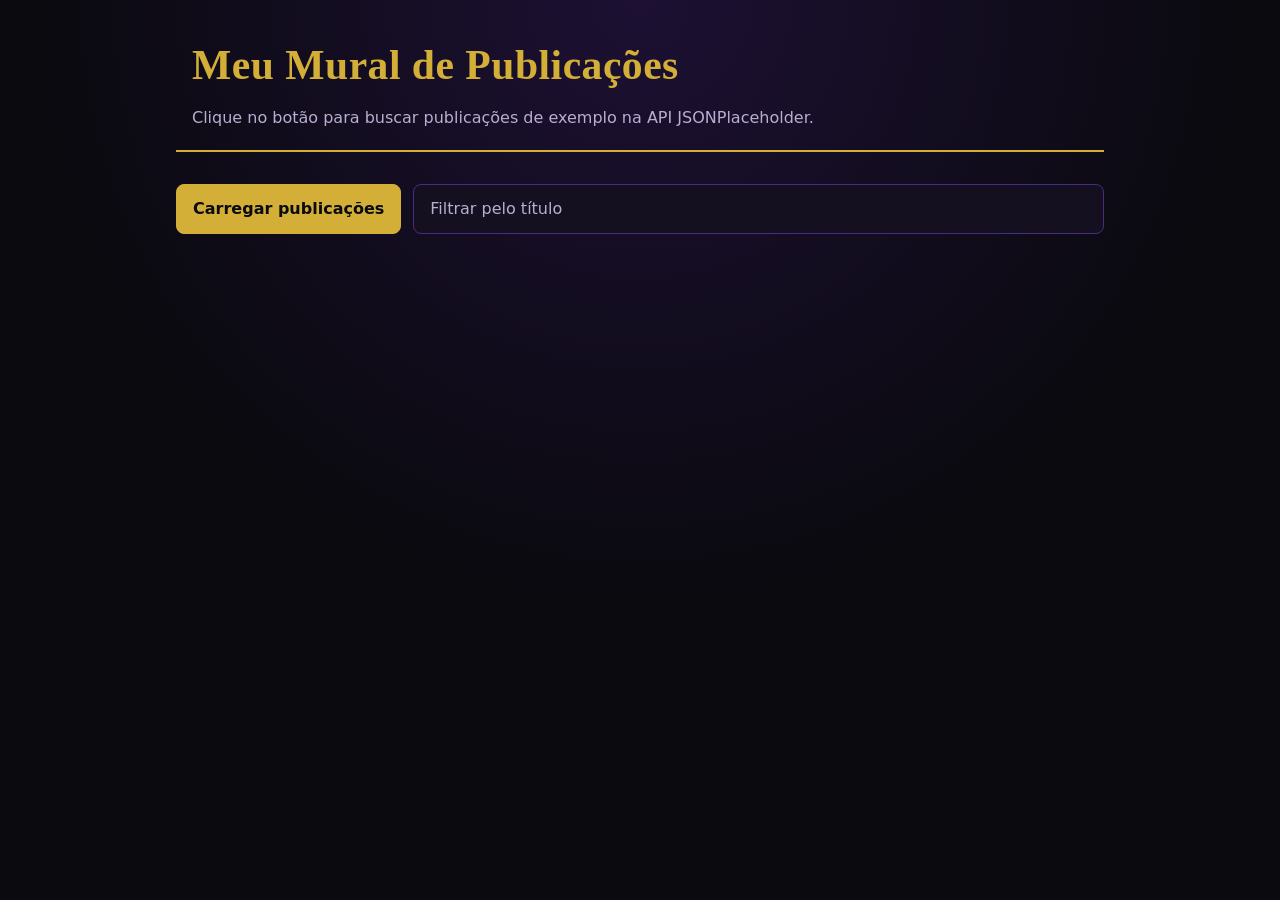
<file: index.html>
<!DOCTYPE html>
<html lang="pt-BR">
<head>
  <meta charset="UTF-8" />
  <meta name="viewport" content="width=device-width, initial-scale=1" />
  <title>Meu Mural de Publicações</title>
  <link rel="stylesheet" href="style.css" />
  <script src="script.js" defer></script>
</head>
<body>
  <header>
    <h1>Meu Mural de Publicações</h1>
    <p>Clique no botão para buscar publicações de exemplo na API JSONPlaceholder.</p>
  </header>

  <main>
    <div class="controles">
      <button id="btn-carregar" type="button">Carregar publicações</button>
      <input id="filtro" type="search" placeholder="Filtrar pelo título" aria-label="Filtrar pelo título" />
    </div>
    <p id="mensagem" role="status"></p>
    <section id="lista-posts" aria-label="Publicações"></section>
  </main>
</body>
</html>
</file>
<file: style.css>
:root {
  --preto: #0a0a0f;
  --superficie: #15101f;
  --roxo: #6a2fc0;
  --roxo-escuro: #3d1a73;
  --roxo-borda: #4a2a82;
  --dourado: #d4af37;
  --dourado-claro: #f0d27a;
  --texto: #ece8f5;
  --texto-suave: #b8aed0;
}

* { box-sizing: border-box; }

body {
  margin: 0;
  font-family: system-ui, -apple-system, "Segoe UI", sans-serif;
  background: radial-gradient(circle at top, #1d1033 0%, var(--preto) 55%) fixed;
  color: var(--texto);
  line-height: 1.6;
  min-height: 100vh;
}

header, main {
  max-width: 960px;
  margin: 0 auto;
  padding: 32px 16px;
}

header {
  padding-bottom: 20px;
  border-bottom: 2px solid var(--dourado);
  max-width: 928px;
}

h1 {
  margin: 0 0 6px;
  font-family: Georgia, "Times New Roman", serif;
  font-size: clamp(1.8rem, 5vw, 2.6rem);
  color: var(--dourado);
  letter-spacing: 0.5px;
}

header p { margin: 0; color: var(--texto-suave); }

.controles {
  display: flex;
  flex-wrap: wrap;
  gap: 12px;
  margin-bottom: 20px;
}
button, input {
  font: inherit;
  padding: 11px 16px;
  border-radius: 8px;
  border: 1px solid var(--roxo-borda);
}

button {
  background: var(--dourado);
  color: var(--preto);
  border-color: var(--dourado);
  font-weight: 700;
  cursor: pointer;
  transition: background 0.2s, transform 0.1s;
}
button:hover:not(:disabled) { background: var(--dourado-claro); }
button:active:not(:disabled) { transform: scale(0.98); }
button:disabled {
  background: var(--roxo-escuro);
  border-color: var(--roxo-borda);
  color: var(--texto-suave);
  cursor: not-allowed;
}

input {
  flex: 1;
  min-width: 200px;
  background: var(--superficie);
  color: var(--texto);
}
input::placeholder { color: var(--texto-suave); }

button:focus-visible, input:focus-visible {
  outline: 3px solid var(--dourado-claro);
  outline-offset: 2px;
}

#mensagem:empty { display: none; }
#mensagem {
  padding: 12px 16px;
  border-radius: 8px;
  margin: 0 0 20px;
  border-left: 4px solid;
}
#mensagem.carregando { background: #241540; color: #d9c8ff; border-color: var(--roxo); }
#mensagem.erro { background: #3a1018; color: #ffb3bd; border-color: #ff5c70; }
#mensagem.aviso { background: #2e2610; color: var(--dourado-claro); border-color: var(--dourado); }

#lista-posts {
  display: grid;
  grid-template-columns: repeat(auto-fit, minmax(240px, 1fr));
  gap: 18px;
}

.cartao {
  background: linear-gradient(160deg, #1c1430 0%, var(--superficie) 100%);
  border: 1px solid var(--roxo-borda);
  border-top: 3px solid var(--dourado);
  border-radius: 12px;
  padding: 18px;
  box-shadow: 0 6px 20px rgba(0, 0, 0, 0.45);
}

.cartao-id {
  font-size: 0.85rem;
  font-weight: 700;
  color: var(--dourado);
}

.cartao h2 {
  font-family: Georgia, "Times New Roman", serif;
  font-size: 1.1rem;
  margin: 8px 0 10px;
  color: #fff;
}

.cartao p { margin: 0; color: var(--texto-suave); }

@media (max-width: 480px) {
  .controles { flex-direction: column; }
  button, input { width: 100%; }
  header, main { padding: 20px 12px; }
}
</file>
